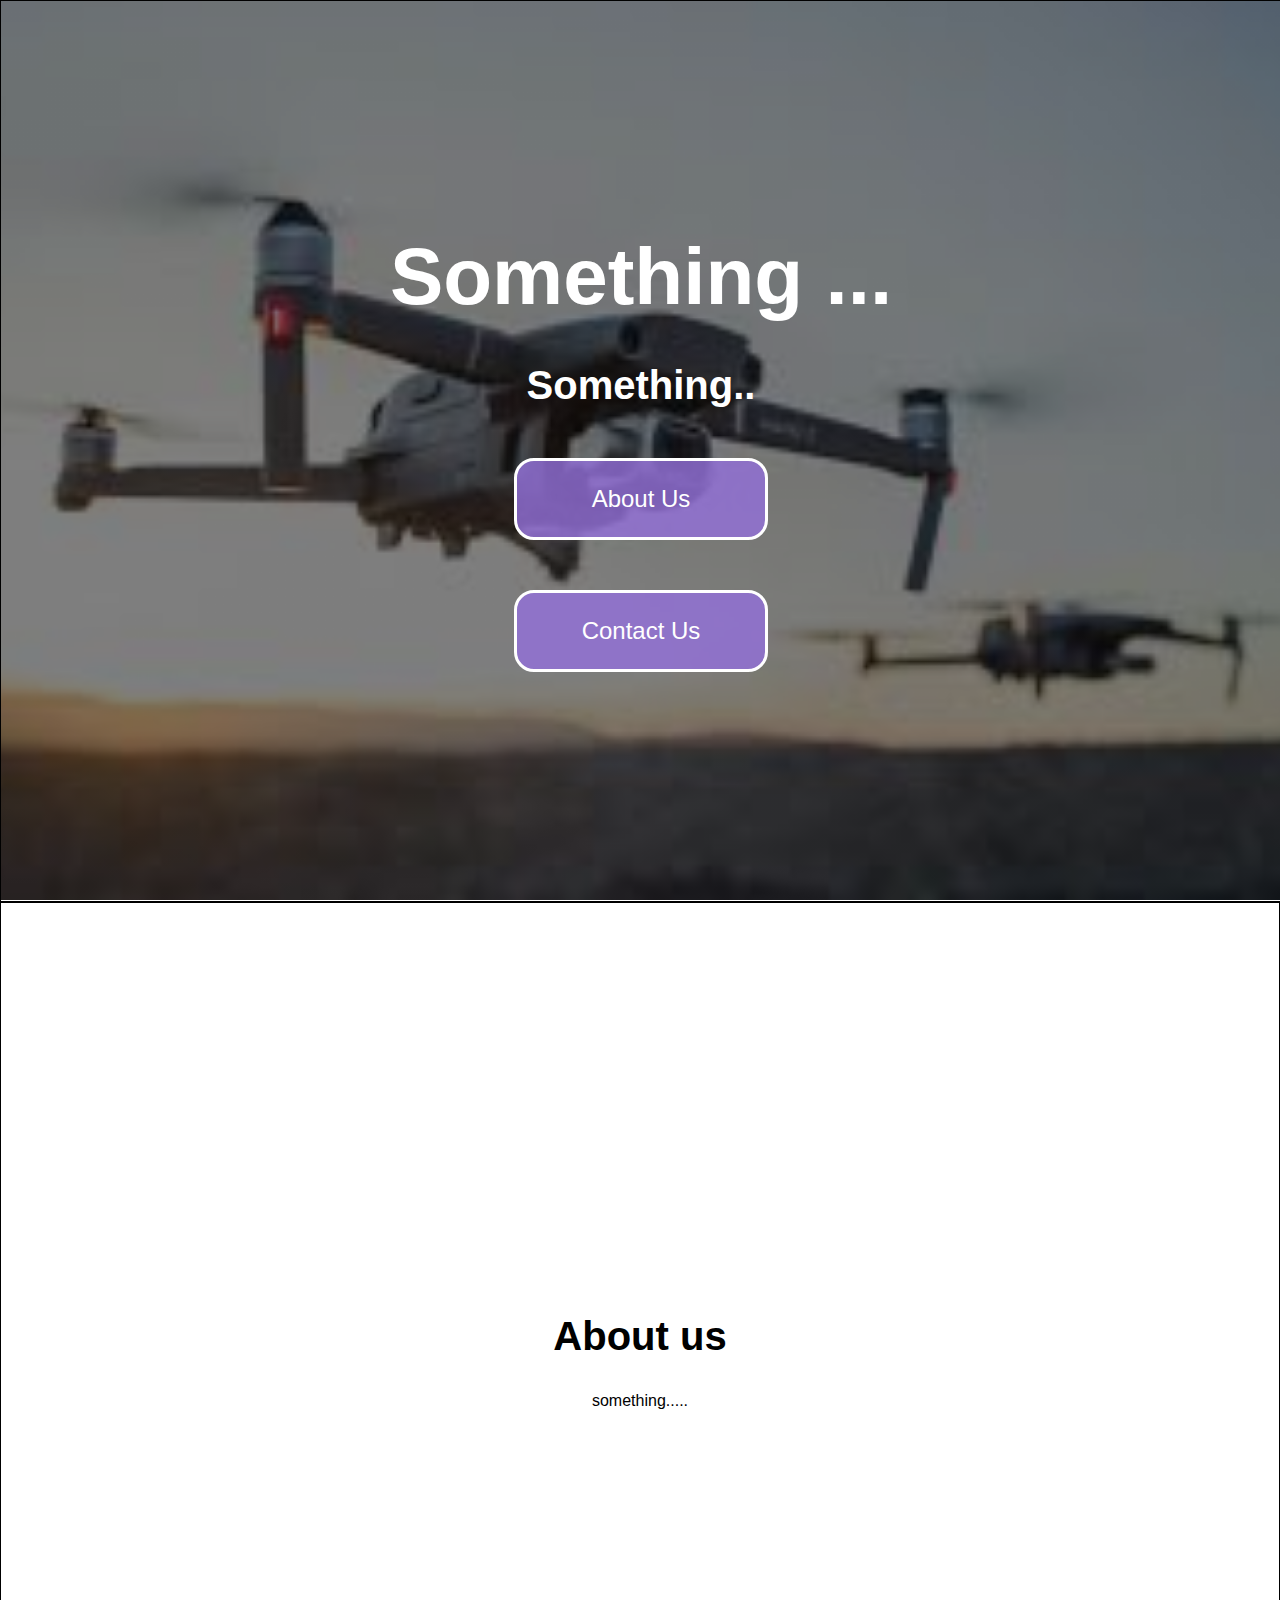
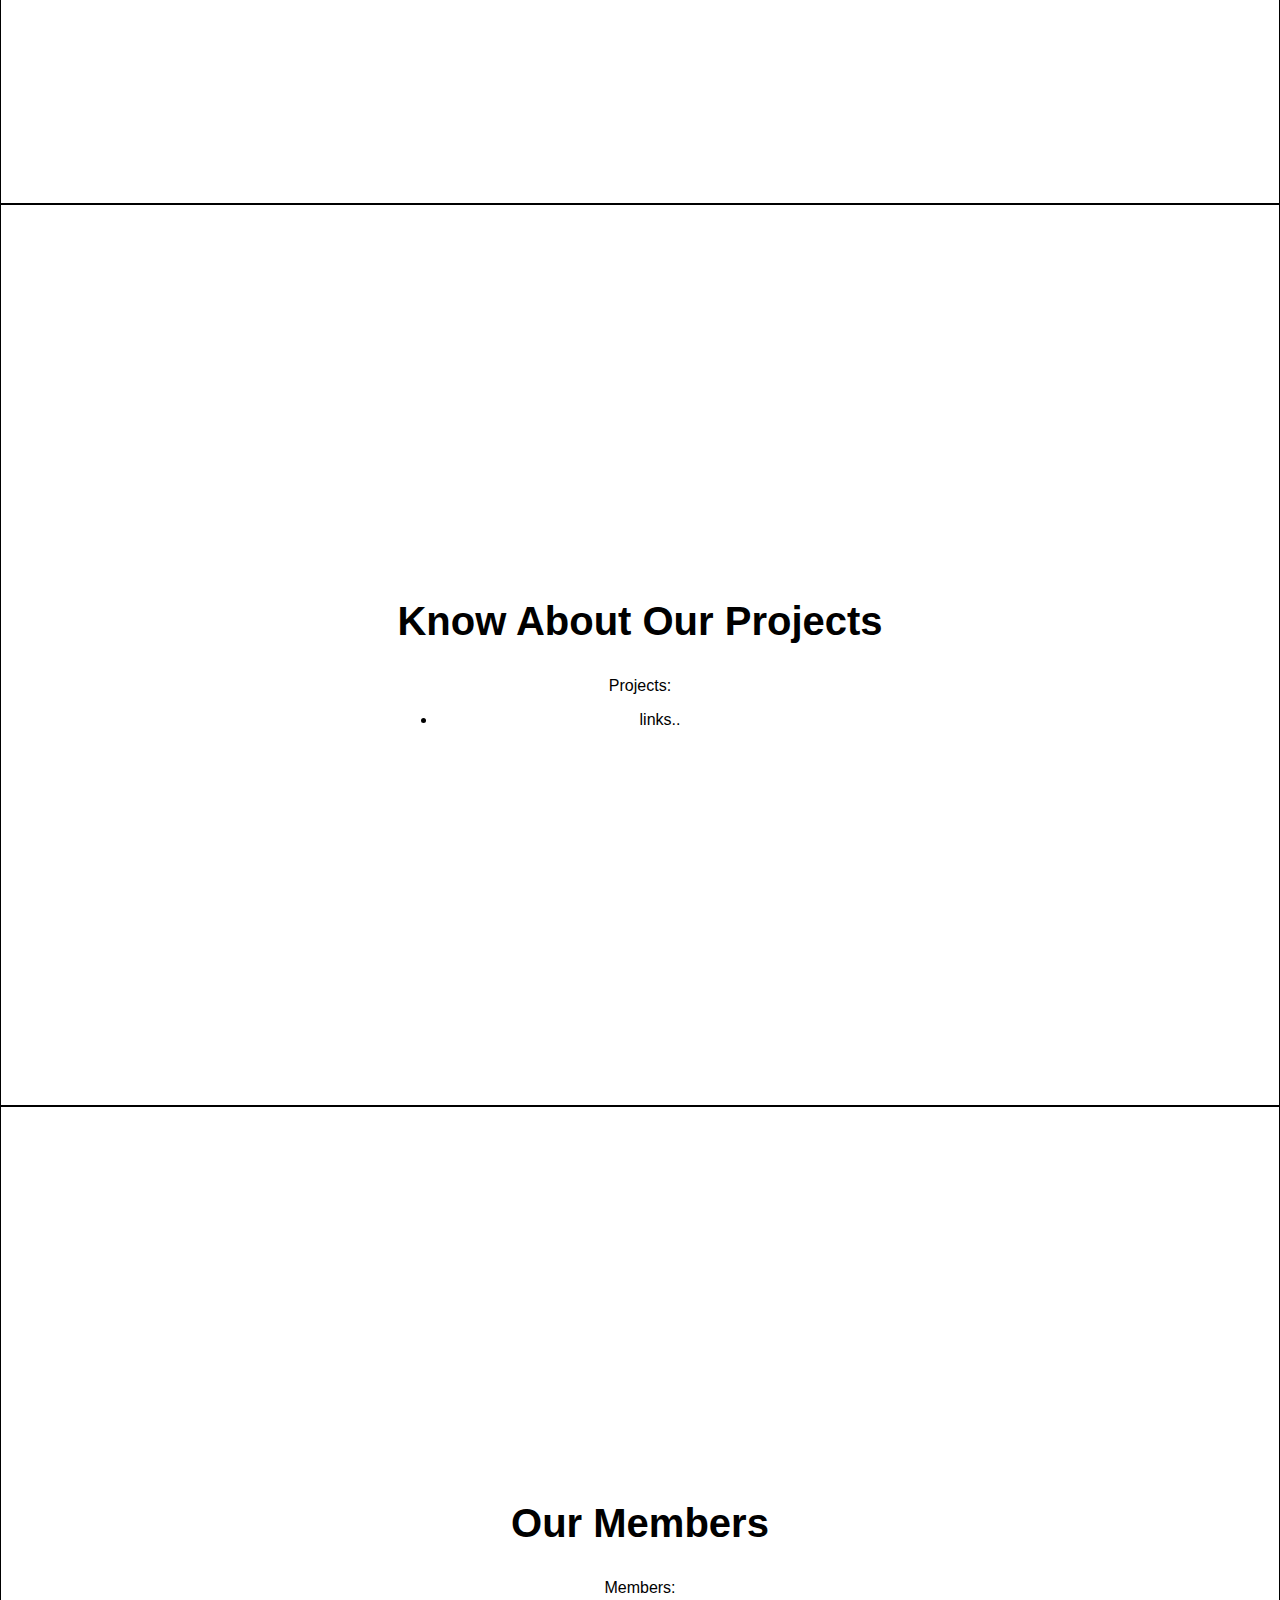
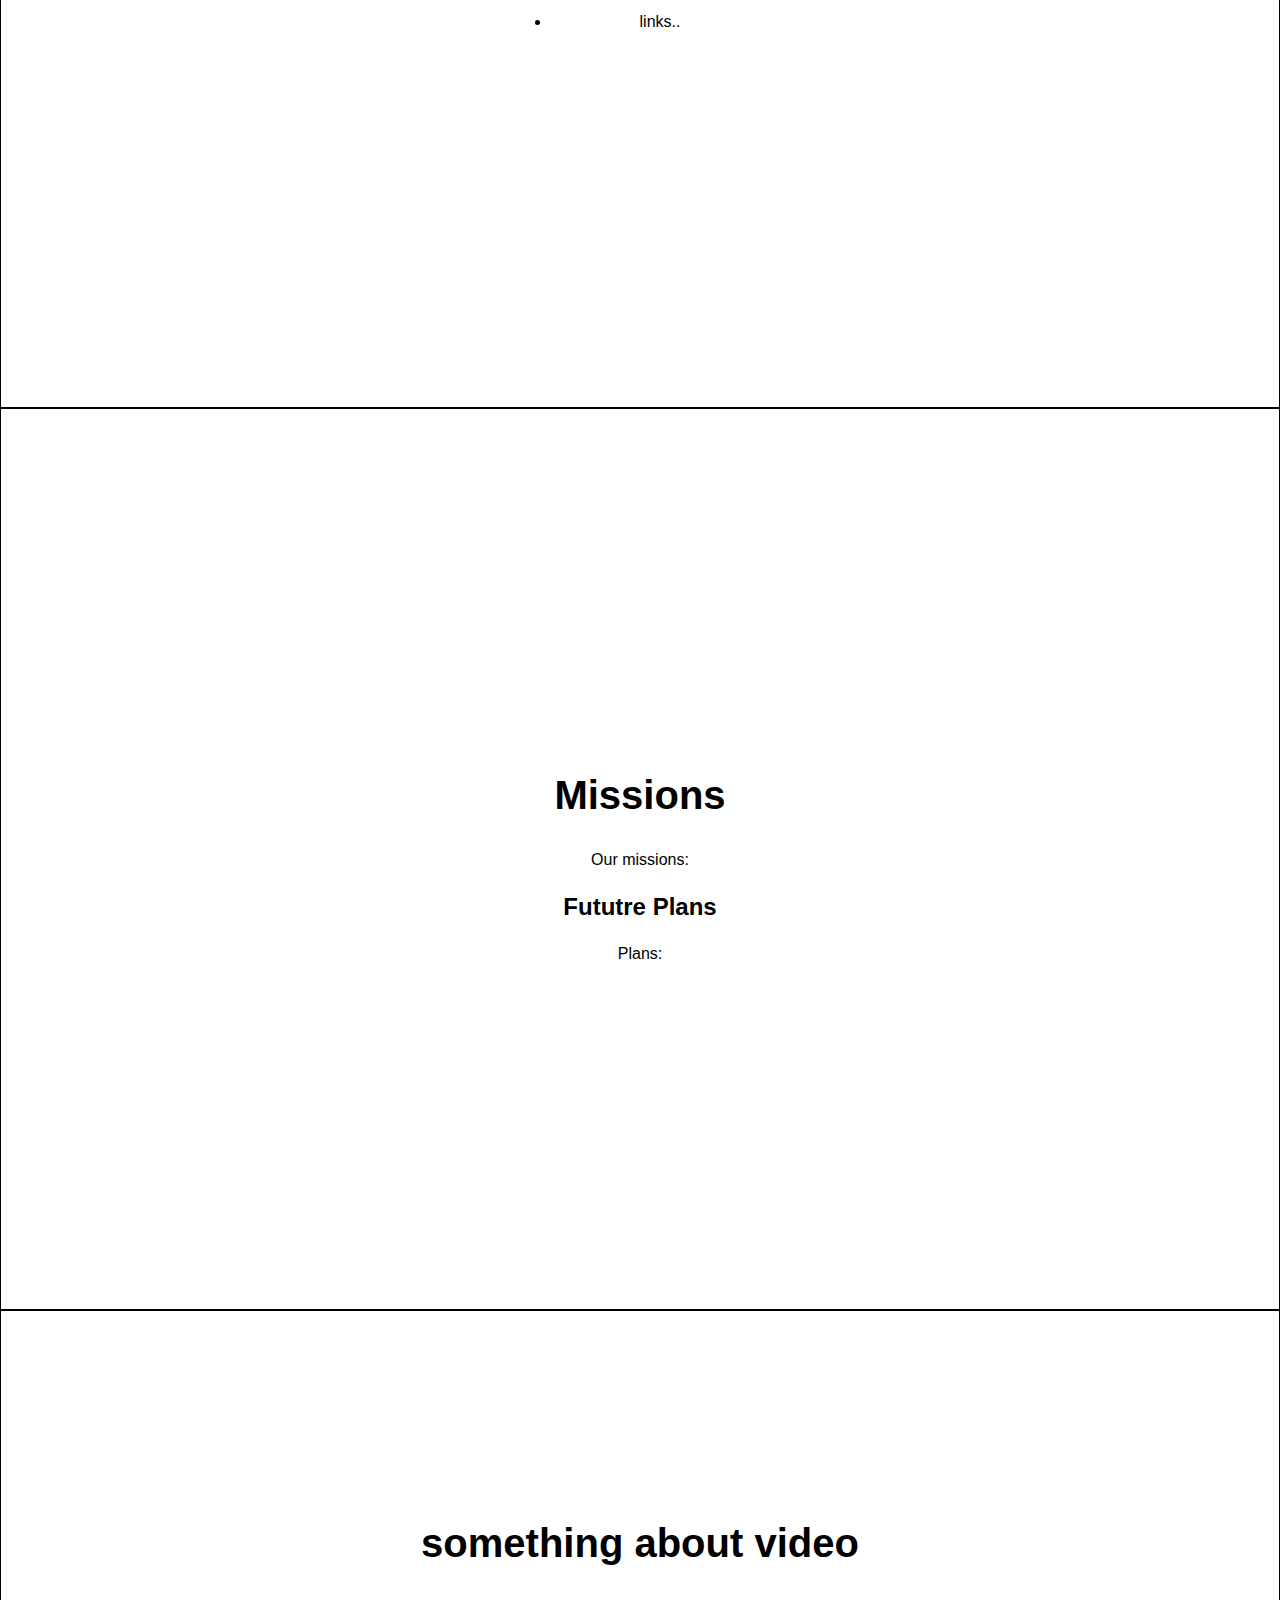
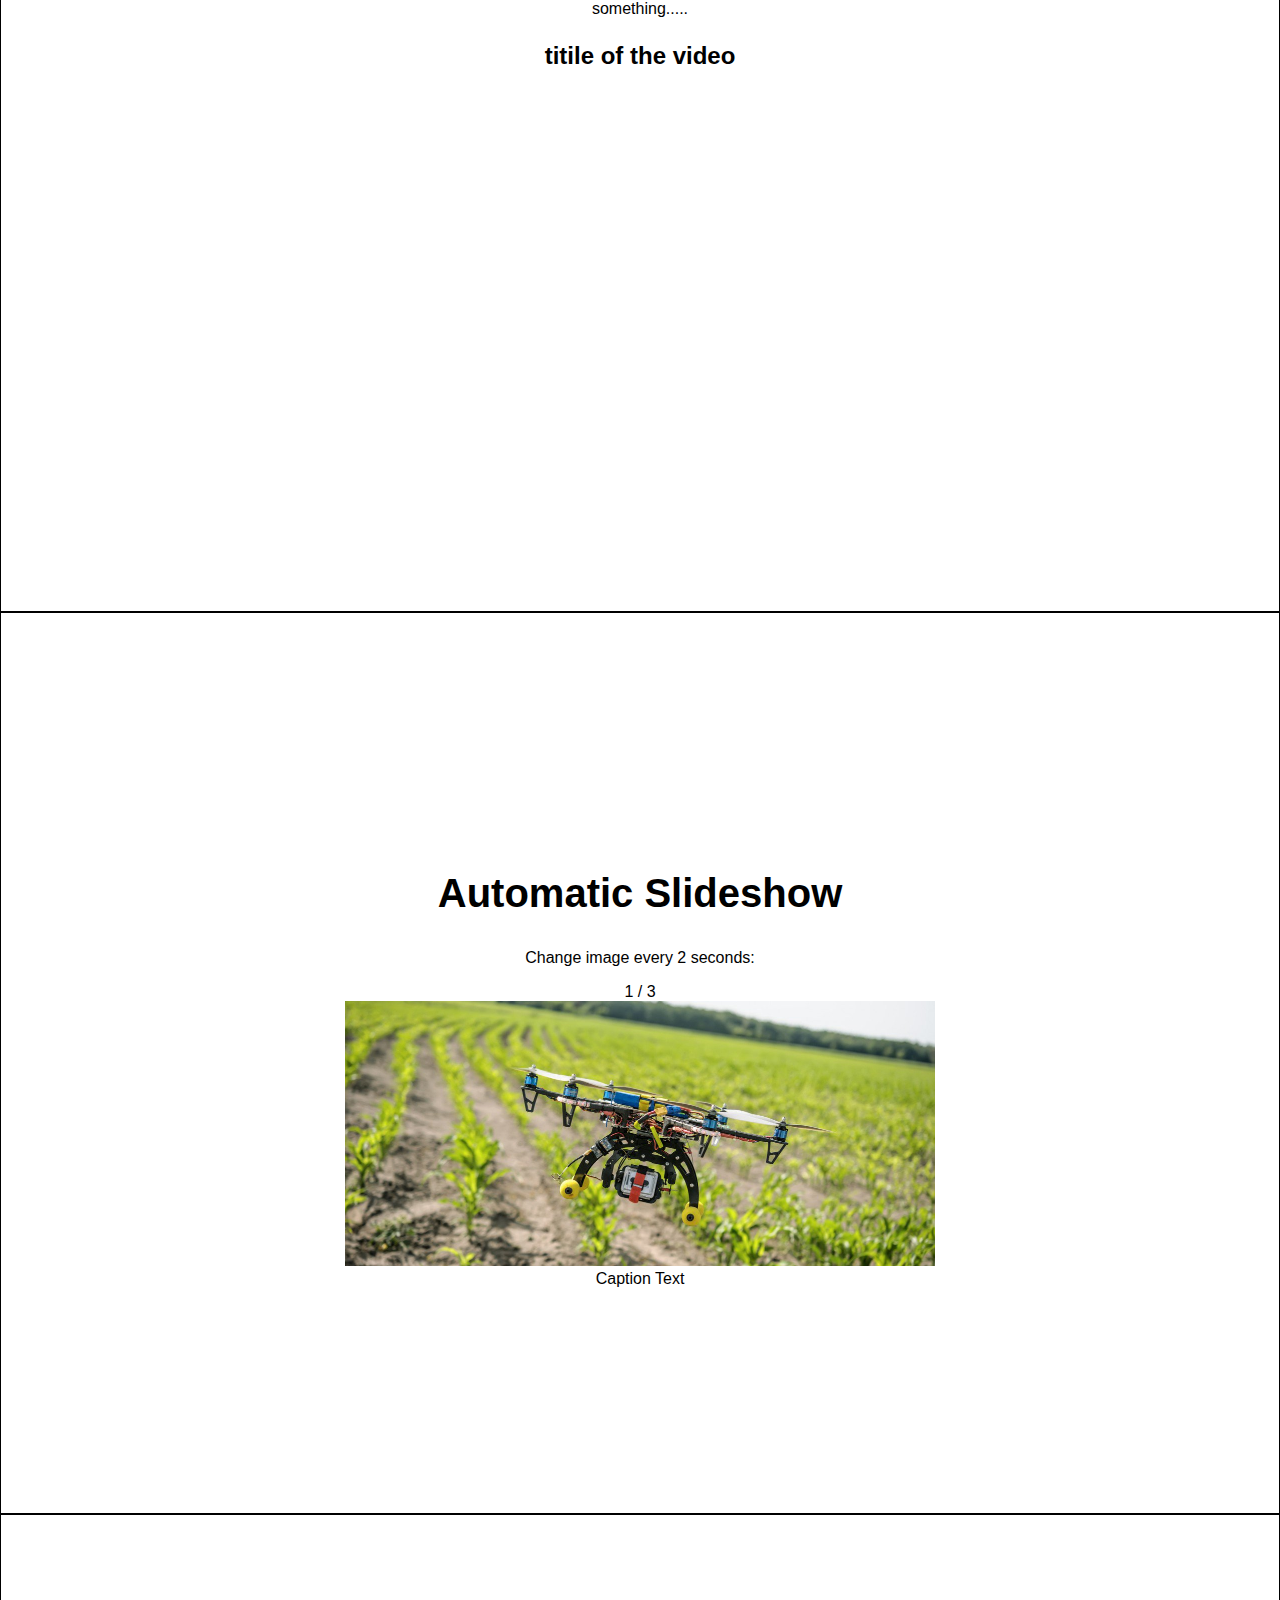
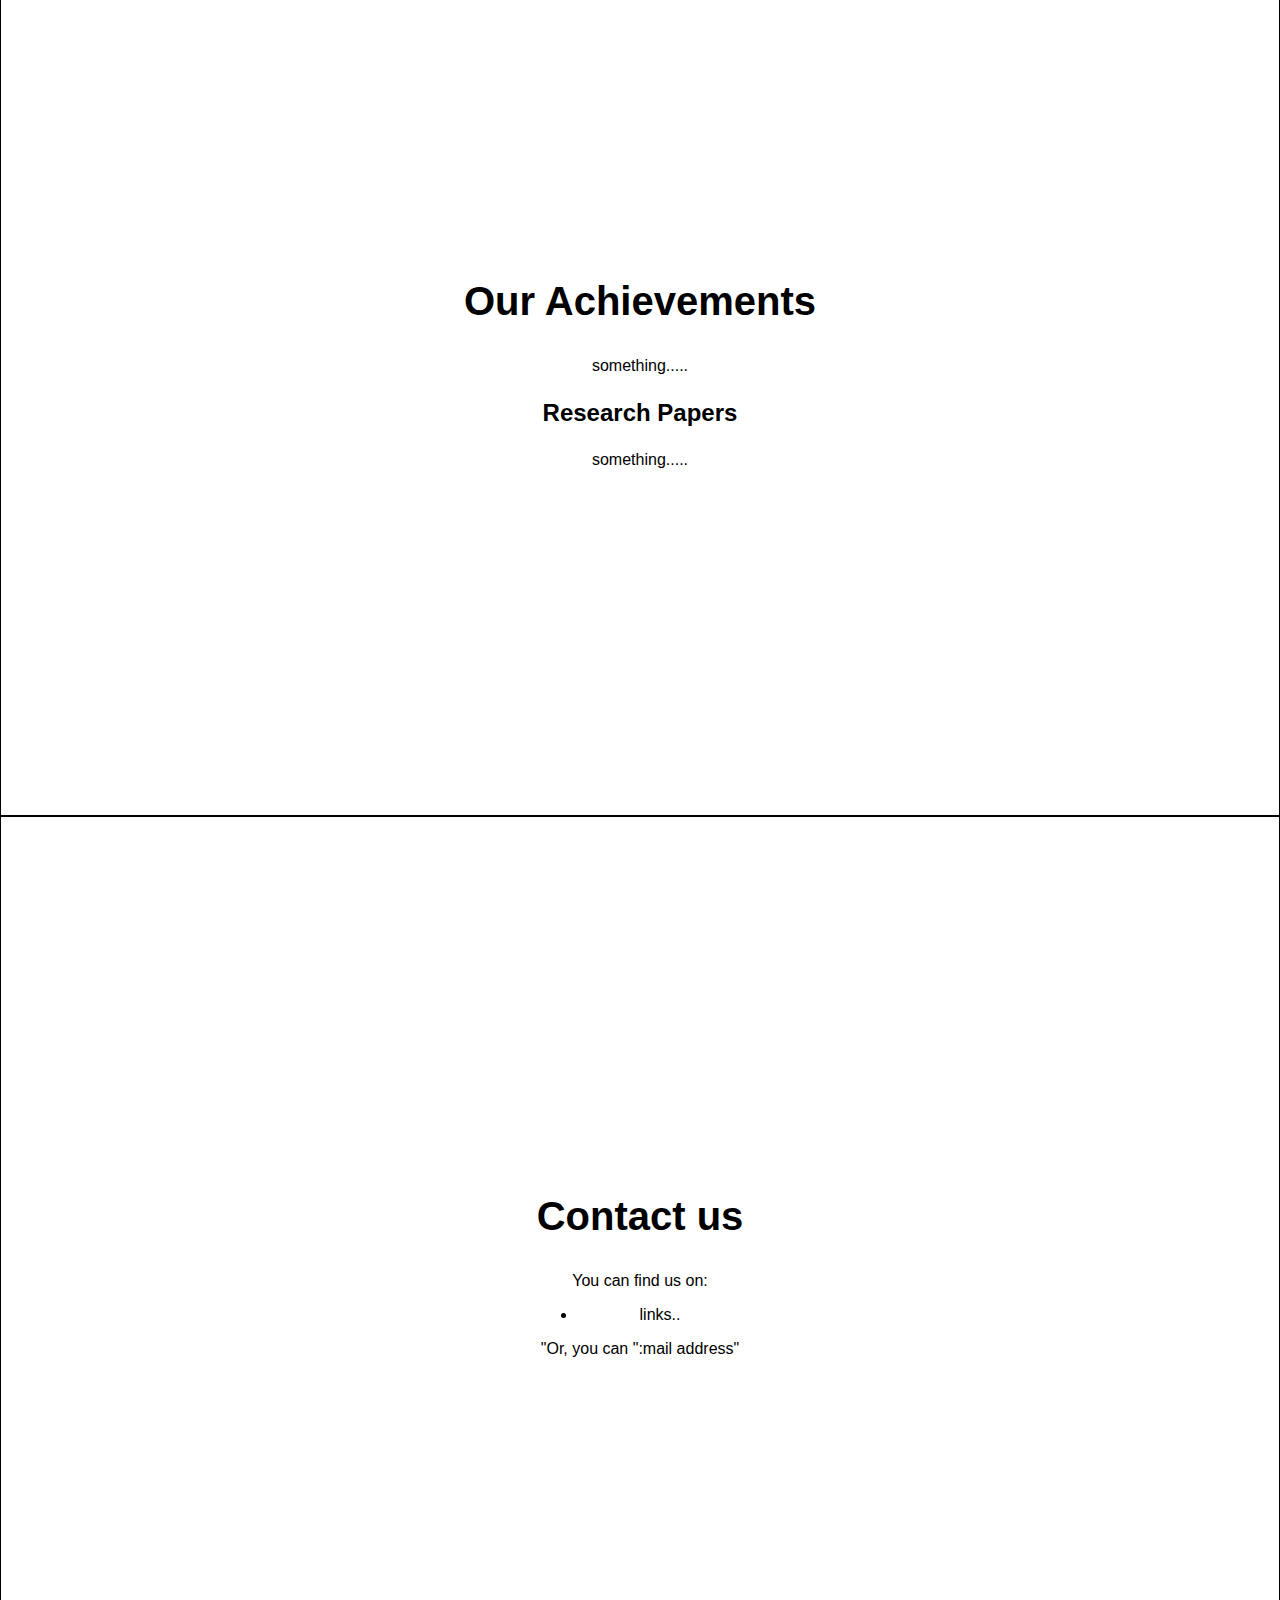
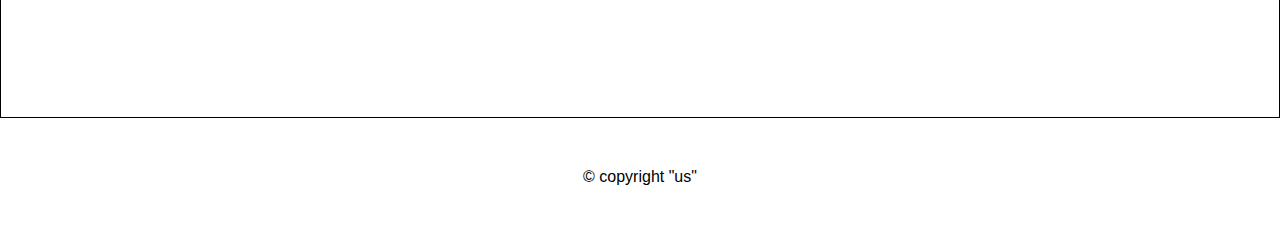
<file: index.html>
<!DOCTYPE html>
<html>
<head>
    <title>Aero-Vision</title>
    <link rel="stylesheet" href="style.css">
</head>

<body>
<main>
    <section class="first">
        <div class="first-inner">
            <h1>Something ...</h1>
            <h2>Something..</h2>
            <a href="#about" class="btn">About Us</a>
            <a href="#contact" class="btn">Contact Us</a>
        </div>
    </section>
    <section id="about">
        <div class="section-inner">
            <h2>About us</h2>
            <p>something.....</p>
        </div>
    </section>
    <section id="about">
        <div class="section-inner">
            <h2>Know About Our Projects</h2>
            <p>Projects:</p>
            <ul>
                <li>links..</li>
            </ul>
        </div>
    </section>
    <section id="about">
        <div class="section-inner">
            <h2>Our Members</h2>
            <p>Members:</p>
            <ul>
                <li>links..</li>
            </ul>
        </div>
    </section>
    <section id="about">
        <div class="section-inner">
            <h2>Missions</h2>
            <p>Our missions:</p>
            <h3>Fututre Plans</h3>
            <p>Plans:</p>
        </div>
    </section>
    <section id="about">
        <div class="section-inner">
            <h2>something about video</h2>
            <p>something.....</p>
            <h3>titile of the video</h3>
            <h4><iframe width="560" height="315" src="https://www.youtube.com/embed/AtxsA_rbyc8" frameborder="0" allow="accelerometer; autoplay; encrypted-media; gyroscope; picture-in-picture" allowfullscreen></iframe></h4>
        </div>
    </section>

    <section id="slide">
        <div class="section-inner">
            <h2>Automatic Slideshow</h2>
            <p>Change image every 2 seconds:</p>

            <div class="mySlides fade">
                <div class="numbertext">1 / 3</div>
                <img src="frnt.jpg" style="width:50%">
                <div class="text">Caption Text</div>
            </div>

            <div class="mySlides fade">
                <div class="numbertext">2 / 3</div>
                <img src="front.jpg" style="width:100%">
                <div class="text">Caption Two</div>
            </div>

            <div class="mySlides fade">
                <div class="numbertext">3 / 3</div>
                <img src="frnt.jpg" style="width:50%">
                <div class="text">Caption Three</div>
            </div>

        </div>
        <br>

        <div style="text-align:center">
            <span class="dot"></span>
            <span class="dot"></span>
            <span class="dot"></span>
        </div>
        <script>
            var slideIndex = 0;
            showSlides();

            function showSlides() {
                var i;
                var slides = document.getElementsByClassName("mySlides");
                var dots = document.getElementsByClassName("dot");
                for (i = 0; i < slides.length; i++) {
                    slides[i].style.display = "none";
                }
                slideIndex++;
                if (slideIndex > slides.length) {slideIndex = 1}
                for (i = 0; i < dots.length; i++) {
                    dots[i].className = dots[i].className.replace(" active", "");
                }
                slides[slideIndex-1].style.display = "block";
                dots[slideIndex-1].className += " active";
                setTimeout(showSlides, 2000); // Change image every 2 seconds
            }
        </script>

    </section>
    <section id="about">
        <div class="section-inner">
            <h2>Our Achievements </h2>
            <p>something.....</p>
            <h3>Research Papers </h3>
            <p>something.....</p>
        </div>
    </section>
    <section id="contact">
        <div class="section-inner">
            <h2>Contact us</h2>
            <p>You can find us on:</p>
            <ul>
                <li>links..</li>
            </ul>
            <p>"Or, you can ":mail address"</p>
        </div>
    </section>
</main>
<footer>
    © copyright "us"
</footer>
</body>
</html>
</file>
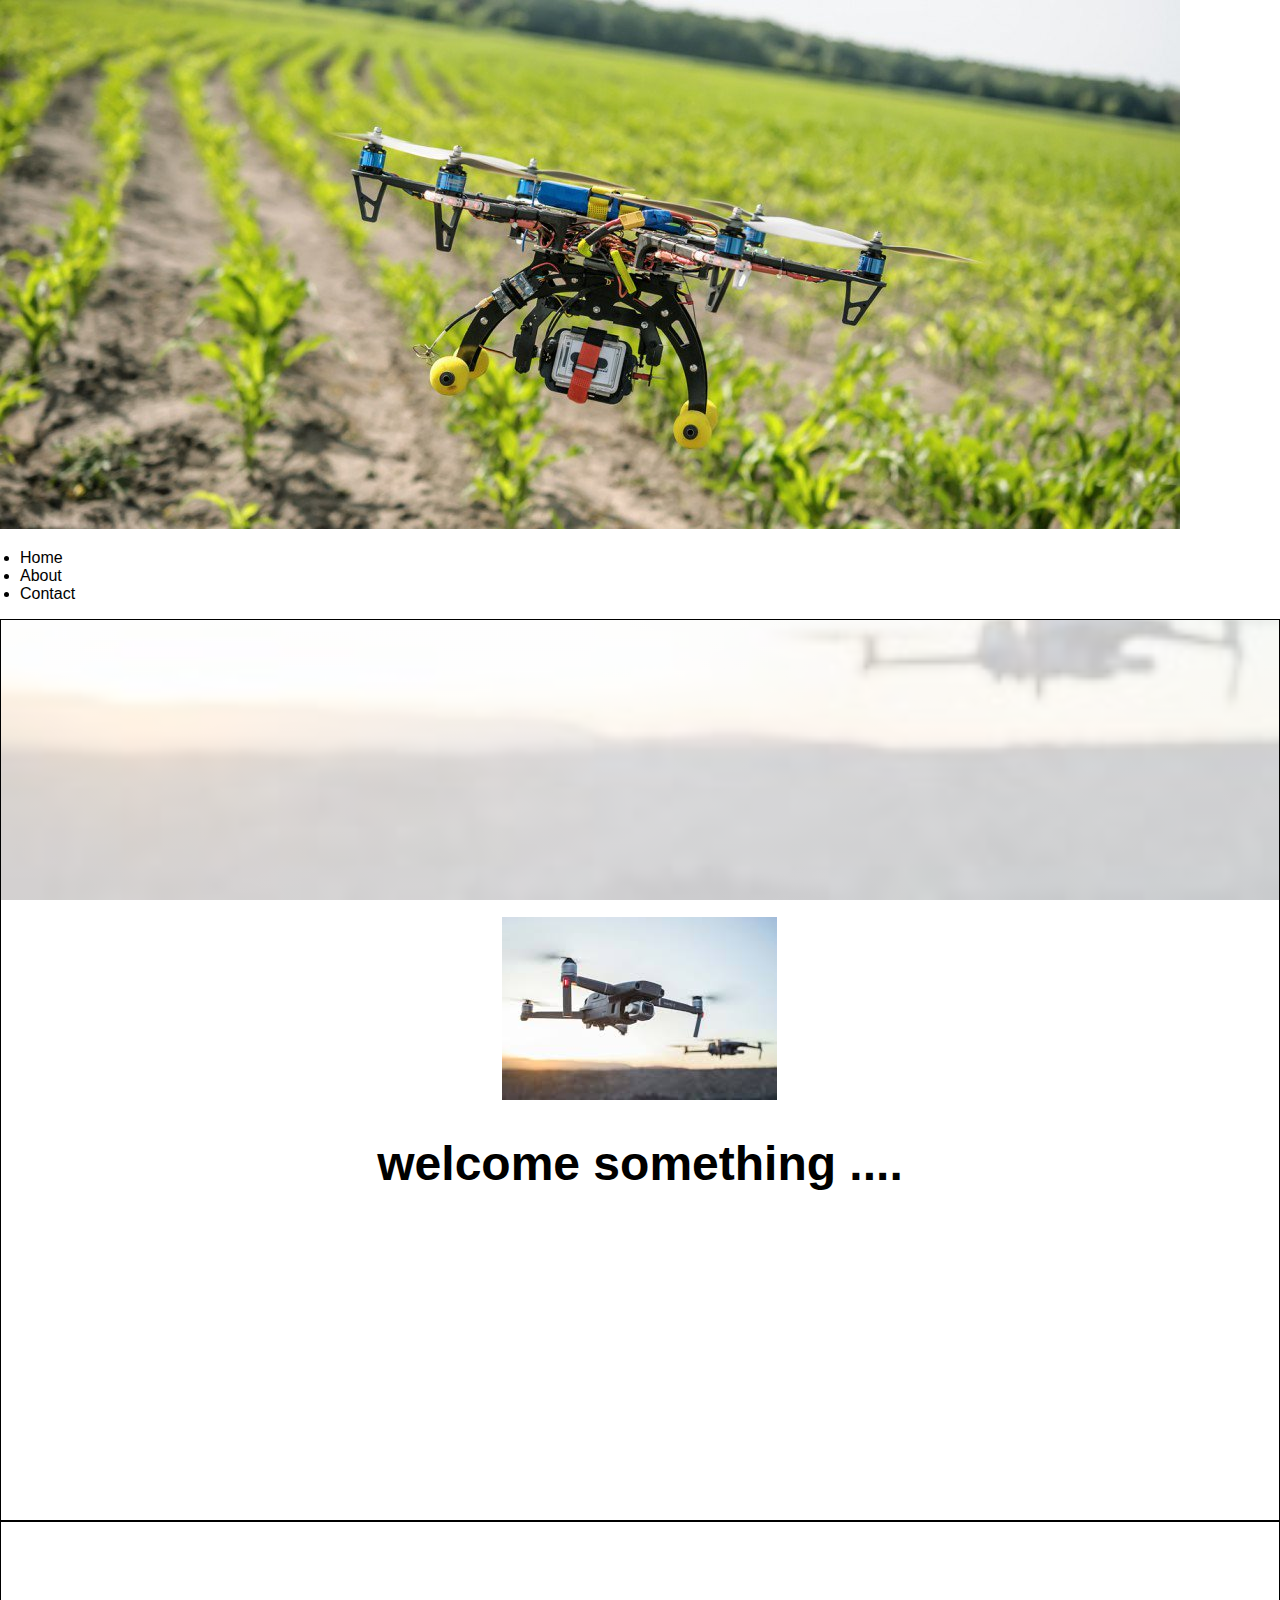
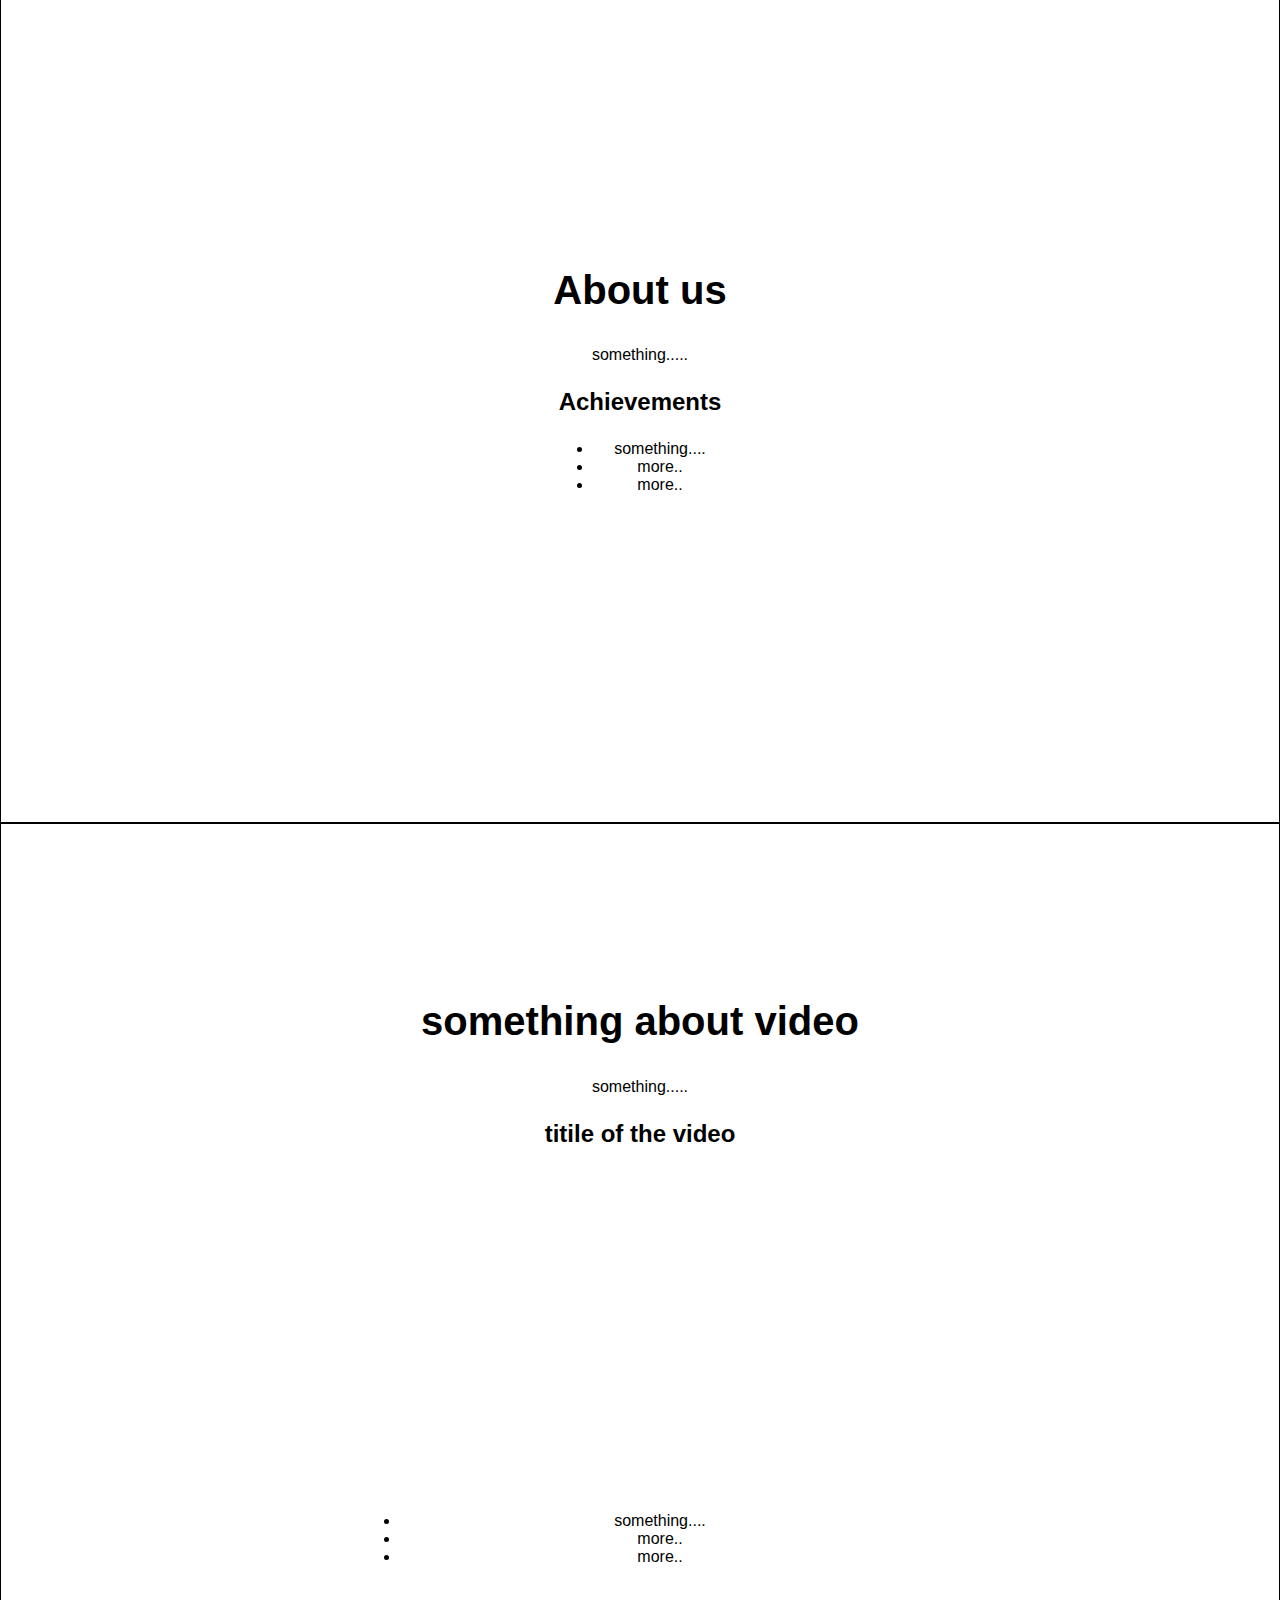
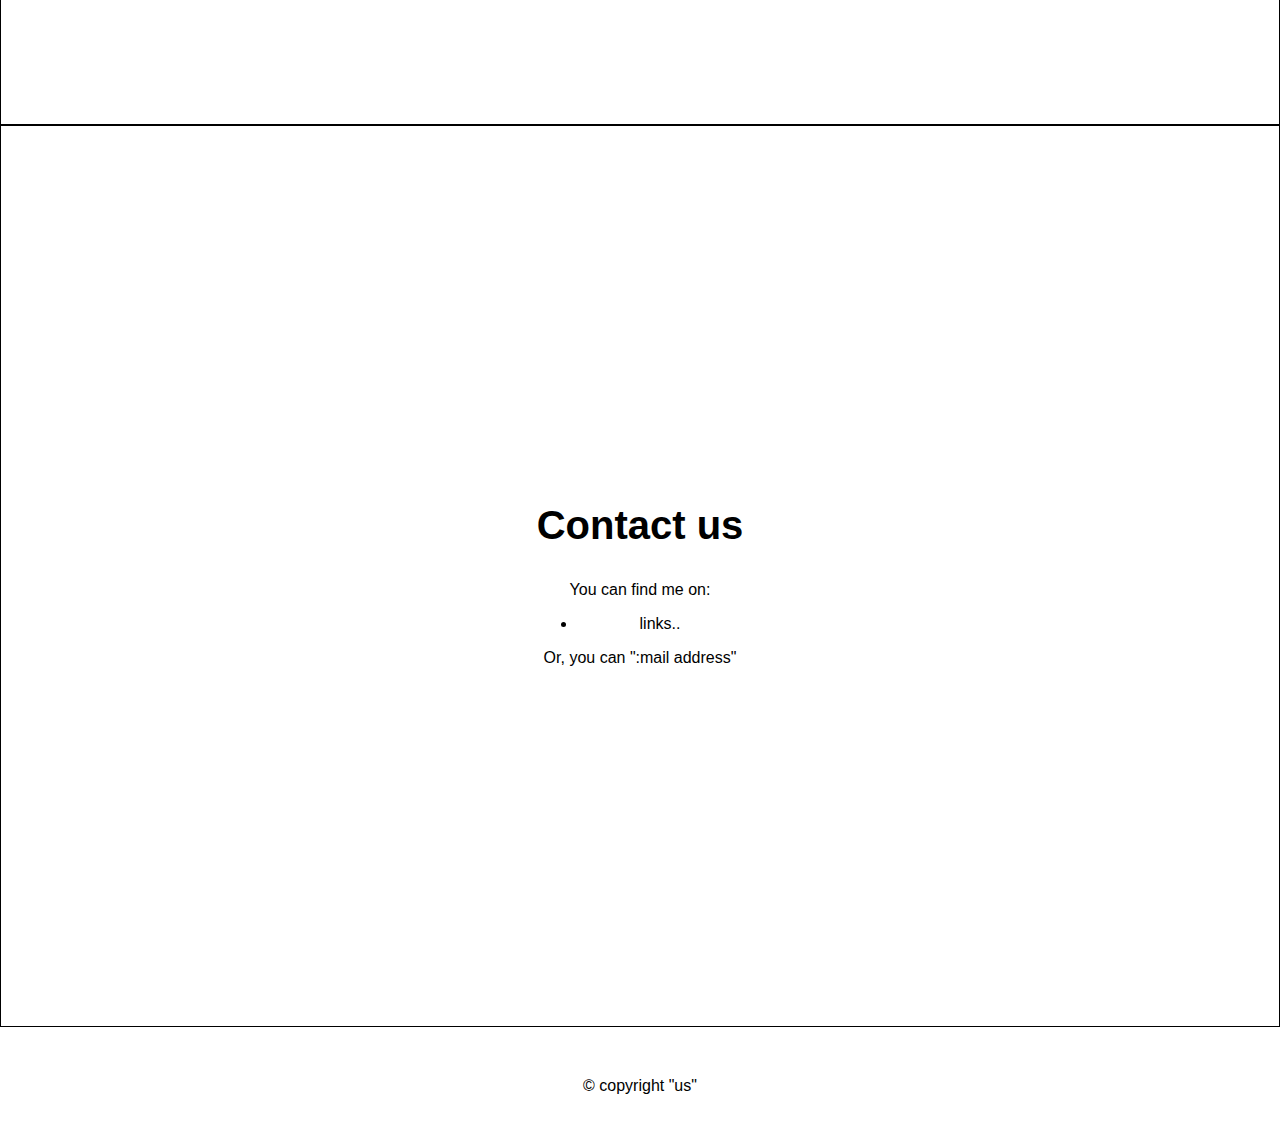
<file: front.html>
<!DOCTYPE html>
<html>
<head>
    <title>something about drone</title>
    <link rel="stylesheet" href="style.css">
</head>

<body>
<header>
    <img src="frnt.jpg" class="profile-img">
    <nav>
        <ul>
            <li><a href="#first">Home</a></li>
            <li><a href="#about">About</a></li>
            <li><a href="#contact">Contact</a></li>
        </ul>
    </nav>
</header>
<main>
    <section id="first">
        <div class="section-inner">
            <img src="front.jpg" class="profile-img">
            <h1>welcome something ....</h1>
        </div>
    </section>
    <section id="about">
        <div class="section-inner">
            <h2>About us</h2>
            <p>something.....</p>
            <h3>Achievements</h3>
            <ul>
                <li>something....</li>
                <li>more..</li>
                <li>more..</li>
            </ul>
        </div>
    </section>
    <section id="about">
        <div class="section-inner">
            <h2>something about video</h2>
            <p>something.....</p>
            <h3>titile of the video</h3>
            <h4><iframe width="560" height="315" src="https://www.youtube.com/embed/AtxsA_rbyc8" frameborder="0" allow="accelerometer; autoplay; encrypted-media; gyroscope; picture-in-picture" allowfullscreen></iframe></h4>
            <ul>
                <li>something....</li>
                <li>more..</li>
                <li>more..</li>
            </ul>
        </div>
    </section>

    <section id="contact">
        <div class="section-inner">
            <h2>Contact us</h2>
            <p>You can find me on:</p>
            <ul>
                <li>links..</li>
            </ul>
            <p>Or, you can ":mail address"</p>
        </div>
    </section>
</main>
<footer>
    © copyright "us"
</footer>
</body>
</html>
</file>
<file: style.css>
body {
    margin: 0;
    font-family: sans-serif;
}


header ul {
    padding: 0;
}

header li {
    margin-left: 20px;
}
section {
    height: 100vh;
    border: 1px solid black;
    display: flex;
    justify-content: center;
    align-items: center;
    text-align: center;

    background-size: cover;
    background-position: center center;
    background-repeat: no-repeat;
    background-attachment: fixed;
}
.first {

    width: 100vw;
    height: 100vh;


    display: flex;
    justify-content: center;
    align-items: center;


    text-align: center;
    color: white;


    background-image: linear-gradient(rgba(0, 0, 0, 0.5),rgba(0, 0, 0, 0.5)), url('front.jpg');
    background-size: cover;
    background-position: center center;
    background-repeat: no-repeat;
    background-attachment: fixed;
}
.first h1 {

    font-size: 5em;


    margin-top: 0;
    margin-bottom: 0.5em;
}

.first .btn {

    display: block;
    width: 200px;


    padding: 1em;
    margin-top: 50px;
    margin-left: auto;
    margin-right: auto;


    color: white;
    text-decoration: none;
    font-size: 1.5em;


    border: 3px solid white;
    border-radius: 20px;


    background-color: rgba(147, 112, 219, 0.8);
}
footer {
    text-align: center;
    padding: 50px;
}

#first h1 {
    font-size: 3em;
}

section h2 {
    font-size: 2.5em;
}

section h3 {
    font-size: 1.5em;
}

header a {
    text-decoration: none;
    color: black;
* {box-sizing: border-box;}
body {font-family: Verdana, sans-serif;}
.mySlides {display: none;}
img {vertical-align: middle;}

/* Slideshow container */
.slideshow-container {
    max-width: 1000px;
    position: relative;
    margin: auto;
}


.text {
    color: #f2f2f2;
    font-size: 15px;
    padding: 8px 12px;
    position: absolute;
    bottom: 8px;
    width: 100%;
    text-align: center;
}


.numbertext {
    color: #f2f2f2;
    font-size: 12px;
    padding: 8px 12px;
    position: absolute;
    top: 0;
}


.dot {
    height: 15px;
    width: 15px;
    margin: 0 2px;
    background-color: #bbb;
    border-radius: 50%;
    display: inline-block;
    transition: background-color 0.6s ease;
}

.active {
    background-color: #717171;
}


.fade {
    -webkit-animation-name: fade;
    -webkit-animation-duration: 1.5s;
    animation-name: fade;
    animation-duration: 1.5s;
}

@-webkit-keyframes fade {
    from {opacity: .4}
    to {opacity: 1}
}

@keyframes fade {
    from {opacity: .4}
    to {opacity: 1}
}


@media only screen and (max-width: 300px) {
    .text {font-size: 11px}
}
}
#first {
    background-image: linear-gradient(rgba(255,255,255,0.75),rgba(255,255,255,0.75)), url('front.jpg');
}

#about {
    background-image: linear-gradient(rgba(255,255,255,0.75),rgba(255,255,255,0.75)), url('frnt.jpg');
}

#contact {
    background-image: linear-gradient(rgba(255,255,255,0.75),rgba(255,255,255,0.75)), url('frnt.jpg');
}
#slide {
    background-image: linear-gradient(rgba(255,255,255,0.75),rgba(255,255,255,0.75)), url('frnt.jpg');
}
</file>
